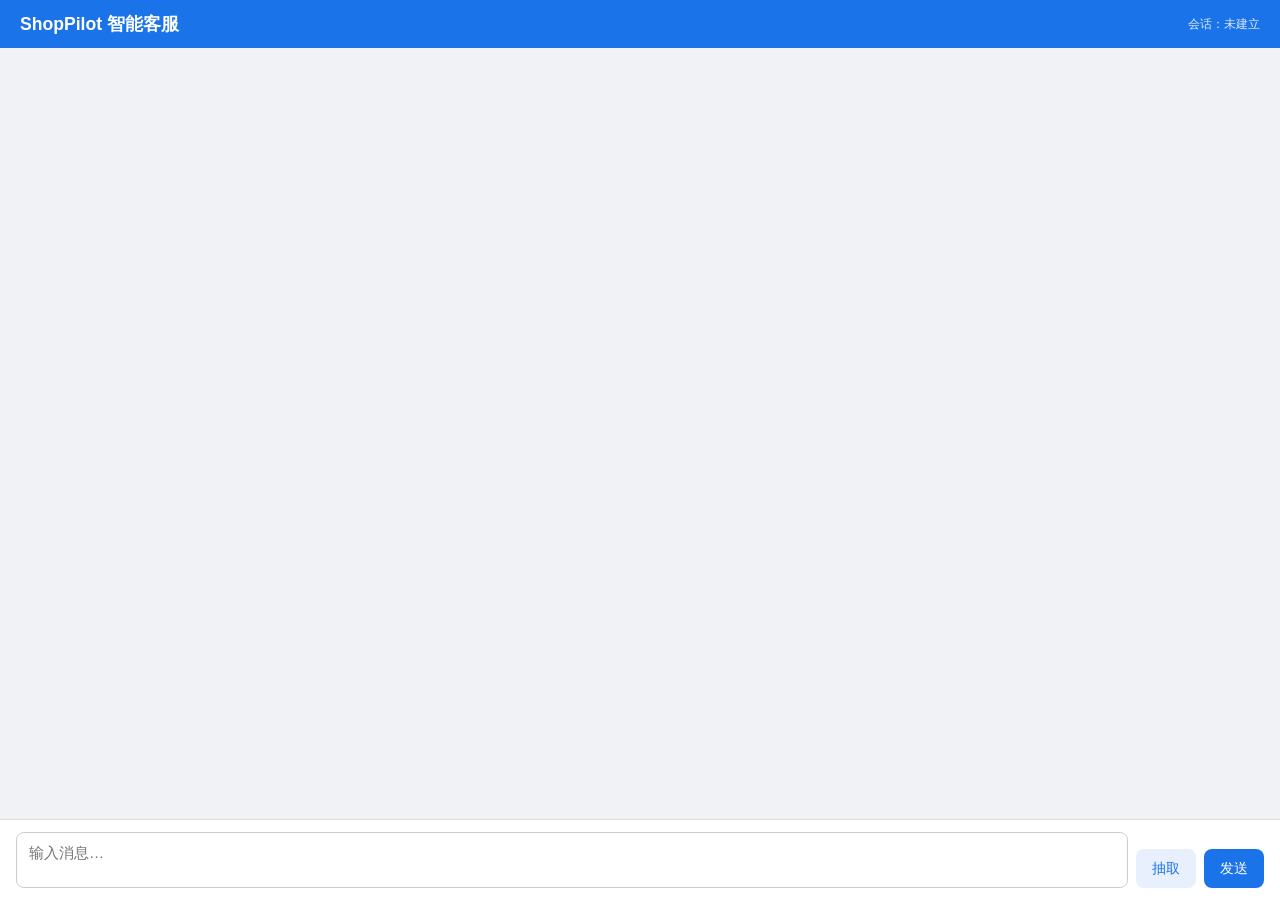
<file: static/index.html>
<!DOCTYPE html>
<html lang="zh-CN">
<head>
  <meta charset="UTF-8">
  <meta name="viewport" content="width=device-width, initial-scale=1.0">
  <title>ShopPilot 智能客服</title>
  <style>
    * { box-sizing: border-box; margin: 0; padding: 0; }
    body {
      font-family: "Segoe UI", "PingFang SC", "Microsoft YaHei", sans-serif;
      background: #f0f2f5;
      height: 100vh;
      display: flex;
      flex-direction: column;
    }
    header {
      background: #1a73e8;
      color: #fff;
      padding: 12px 20px;
      display: flex;
      justify-content: space-between;
      align-items: center;
    }
    header h1 { font-size: 1.1rem; font-weight: 600; }
    #session-id {
      font-size: 0.75rem;
      opacity: 0.85;
      font-family: monospace;
      max-width: 50%;
      overflow: hidden;
      text-overflow: ellipsis;
      white-space: nowrap;
    }
    #messages {
      flex: 1;
      overflow-y: auto;
      padding: 16px;
      display: flex;
      flex-direction: column;
      gap: 10px;
    }
    .bubble {
      max-width: 75%;
      padding: 10px 14px;
      border-radius: 12px;
      line-height: 1.5;
      word-break: break-word;
      white-space: pre-wrap;
    }
    .bubble.user {
      align-self: flex-end;
      background: #1a73e8;
      color: #fff;
      border-bottom-right-radius: 4px;
    }
    .bubble.assistant {
      align-self: flex-start;
      background: #fff;
      color: #333;
      border-bottom-left-radius: 4px;
      box-shadow: 0 1px 2px rgba(0,0,0,0.08);
    }
    .bubble.error {
      align-self: center;
      background: #fce8e6;
      color: #c5221f;
      font-size: 0.9rem;
    }
    .bubble.extract {
      align-self: flex-start;
      background: #e8f5e9;
      color: #1b5e20;
      font-family: monospace;
      font-size: 0.85rem;
      max-width: 90%;
    }
    #input-area {
      background: #fff;
      border-top: 1px solid #ddd;
      padding: 12px 16px;
      display: flex;
      gap: 8px;
      align-items: flex-end;
    }
    #message-input {
      flex: 1;
      resize: none;
      border: 1px solid #ccc;
      border-radius: 8px;
      padding: 10px 12px;
      font-size: 0.95rem;
      font-family: inherit;
      min-height: 44px;
      max-height: 120px;
    }
    #message-input:focus { outline: none; border-color: #1a73e8; }
    button {
      border: none;
      border-radius: 8px;
      padding: 10px 16px;
      font-size: 0.9rem;
      cursor: pointer;
      font-family: inherit;
    }
    button:disabled { opacity: 0.5; cursor: not-allowed; }
    #send-btn { background: #1a73e8; color: #fff; }
    #send-btn:hover:not(:disabled) { background: #1557b0; }
    #extract-btn { background: #e8f0fe; color: #1a73e8; }
    #extract-btn:hover:not(:disabled) { background: #d2e3fc; }
  </style>
</head>
<body>
  <header>
    <h1>ShopPilot 智能客服</h1>
    <span id="session-id">会话：未建立</span>
  </header>

  <div id="messages"></div>

  <div id="input-area">
    <textarea id="message-input" rows="2" placeholder="输入消息…"></textarea>
    <button id="extract-btn" type="button">抽取</button>
    <button id="send-btn" type="button">发送</button>
  </div>

  <script>
    let sessionId = null;
    let sending = false;

    const messagesEl = document.getElementById("messages");
    const sessionEl = document.getElementById("session-id");
    const inputEl = document.getElementById("message-input");
    const sendBtn = document.getElementById("send-btn");
    const extractBtn = document.getElementById("extract-btn");

    function updateSessionDisplay() {
      sessionEl.textContent = sessionId
        ? "会话：" + sessionId
        : "会话：未建立";
    }

    function appendBubble(text, role) {
      const el = document.createElement("div");
      el.className = "bubble " + role;
      el.textContent = text;
      messagesEl.appendChild(el);
      messagesEl.scrollTop = messagesEl.scrollHeight;
      return el;
    }

    function setBusy(busy) {
      sending = busy;
      sendBtn.disabled = busy;
      extractBtn.disabled = busy;
    }

    function parseSseLine(line) {
      if (!line.startsWith("data:")) return null;
      const json = line.slice(5).trim();
      if (!json) return null;
      try {
        return JSON.parse(json);
      } catch {
        return null;
      }
    }

    async function consumeSse(response, onEvent) {
      const reader = response.body.getReader();
      const decoder = new TextDecoder();
      let buffer = "";

      while (true) {
        const { done, value } = await reader.read();
        if (done) break;
        buffer += decoder.decode(value, { stream: true });

        const lines = buffer.split("\n");
        buffer = lines.pop() || "";

        for (const line of lines) {
          const event = parseSseLine(line);
          if (event) onEvent(event);
        }
      }

      if (buffer.trim()) {
        const event = parseSseLine(buffer.trim());
        if (event) onEvent(event);
      }
    }

    async function sendMessage() {
      const message = inputEl.value.trim();
      if (!message || sending) return;

      appendBubble(message, "user");
      inputEl.value = "";
      setBusy(true);

      const body = { message, mode: "chat" };
      if (sessionId) body.session_id = sessionId;

      let assistantEl = null;

      try {
        const response = await fetch("/api/v1/chat", {
          method: "POST",
          headers: { "Content-Type": "application/json" },
          body: JSON.stringify(body),
        });

        if (!response.ok) {
          const detail = await response.text();
          appendBubble("请求失败 (" + response.status + "): " + detail, "error");
          return;
        }

        assistantEl = appendBubble("", "assistant");

        await consumeSse(response, (event) => {
          if (event.type === "session" && event.session_id) {
            sessionId = event.session_id;
            updateSessionDisplay();
          } else if (event.type === "token" && event.content) {
            assistantEl.textContent += event.content;
            messagesEl.scrollTop = messagesEl.scrollHeight;
          } else if (event.type === "error") {
            appendBubble(event.message || "未知错误", "error");
          }
        });
      } catch (err) {
        appendBubble("网络错误: " + err.message, "error");
      } finally {
        setBusy(false);
      }
    }

    async function extractFields() {
      const text = inputEl.value.trim();
      if (!text || sending) return;

      setBusy(true);

      const body = { text };
      if (sessionId) body.session_id = sessionId;

      try {
        const response = await fetch("/api/v1/extract", {
          method: "POST",
          headers: { "Content-Type": "application/json" },
          body: JSON.stringify(body),
        });

        if (!response.ok) {
          const detail = await response.text();
          appendBubble("抽取失败 (" + response.status + "): " + detail, "error");
          return;
        }

        const result = await response.json();
        appendBubble(JSON.stringify(result, null, 2), "extract");
      } catch (err) {
        appendBubble("网络错误: " + err.message, "error");
      } finally {
        setBusy(false);
      }
    }

    sendBtn.addEventListener("click", sendMessage);
    extractBtn.addEventListener("click", extractFields);
    inputEl.addEventListener("keydown", (e) => {
      if (e.key === "Enter" && !e.shiftKey) {
        e.preventDefault();
        sendMessage();
      }
    });
  </script>
</body>
</html>
</file>
